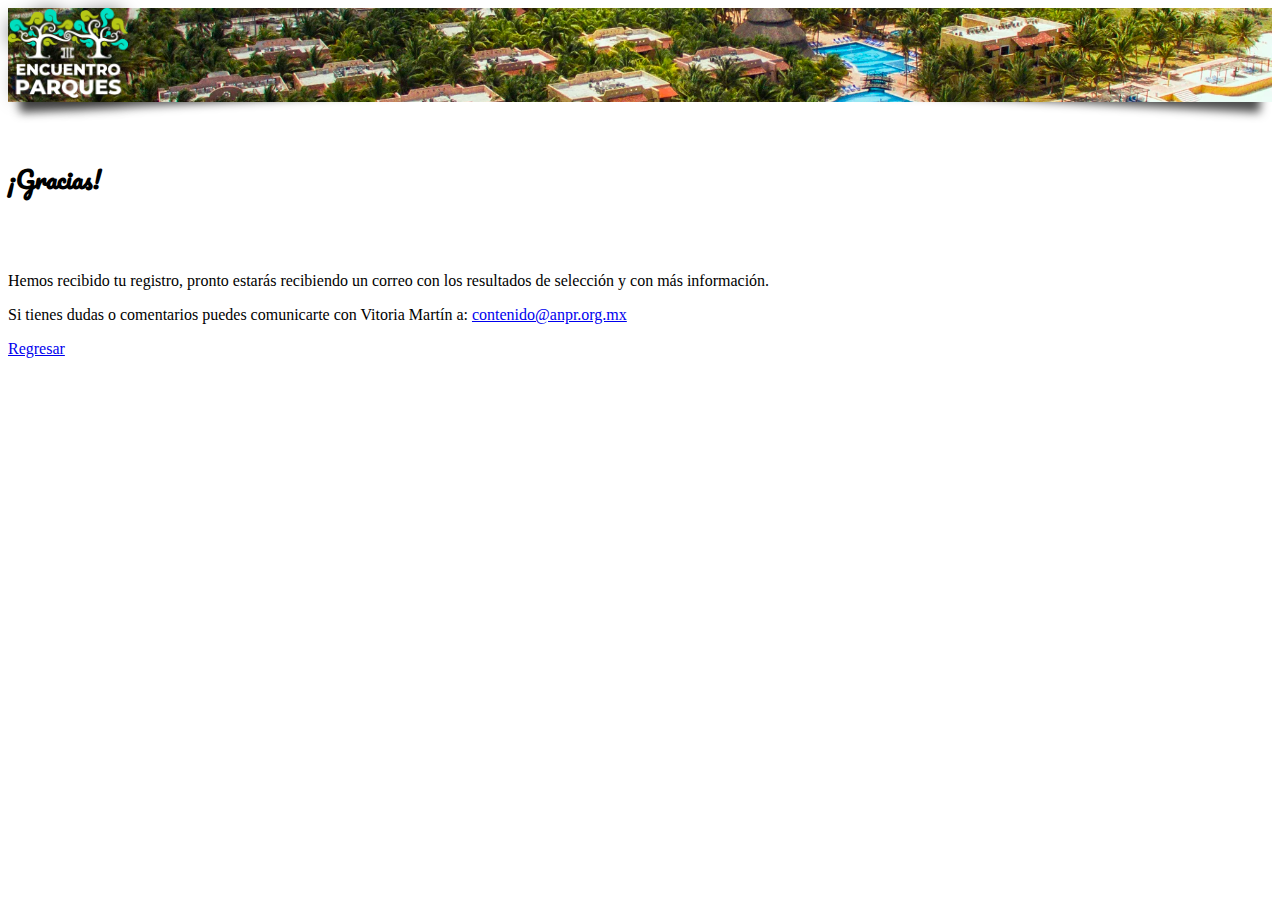
<file: gracias.html>
<!DOCTYPE html>
<html lang="es" dir="ltr">
  <head>
    <meta charset="utf-8">
    <title>Usuario Registrado</title>
    <link href="https://cdn.jsdelivr.net/npm/bootstrap@5.3.0-alpha1/dist/css/bootstrap.min.css" rel="stylesheet" integrity="sha384-GLhlTQ8iRABdZLl6O3oVMWSktQOp6b7In1Zl3/Jr59b6EGGoI1aFkw7cmDA6j6gD" crossorigin="anonymous">
    <link rel="stylesheet" href="./src/css/index.css">
    <link href="https://fonts.googleapis.com/css2?family=Pacifico&display=swap" rel="stylesheet">

    <style>
      .pacifico{
        font-family: 'Pacifico', cursive;;
      }
    </style>
  </head>
  <body>
    <header class="container-fluid py-5 text-center drop-shadow">
      <a href="https://worldurbanparkscongress.com/">
        <img class="d-block mx-auto mb-4" src="./src/img/logotipo.png" alt="" width="120" height="90">
      </a>
  </header><br><br>
  <section class="row center">
    <div class="col-12 text-center">
      <div class="text-center">
        <h2 class="animate__animated animate__fadeInDown pacifico mb-6">¡Gracias!</h2>
      </div><br><br>
      <div class="registrado__mensaje">
          <p>Hemos recibido tu registro, pronto estarás recibiendo un correo con los resultados de selección y con más información. 
          </p>
          <p>Si tienes dudas o comentarios puedes comunicarte con Vitoria Martín a:
            <a href="mailto:contenido@anpr.org.mx">contenido@anpr.org.mx</a>
          </p>
      </div>
      <div class="col-12">
        <a href="https://anpr.org.mx/encuentroparques/" class="btn btn-primary">Regresar</a>
      </div>
    </div>

  </section>
  </body>
</html>
</file>
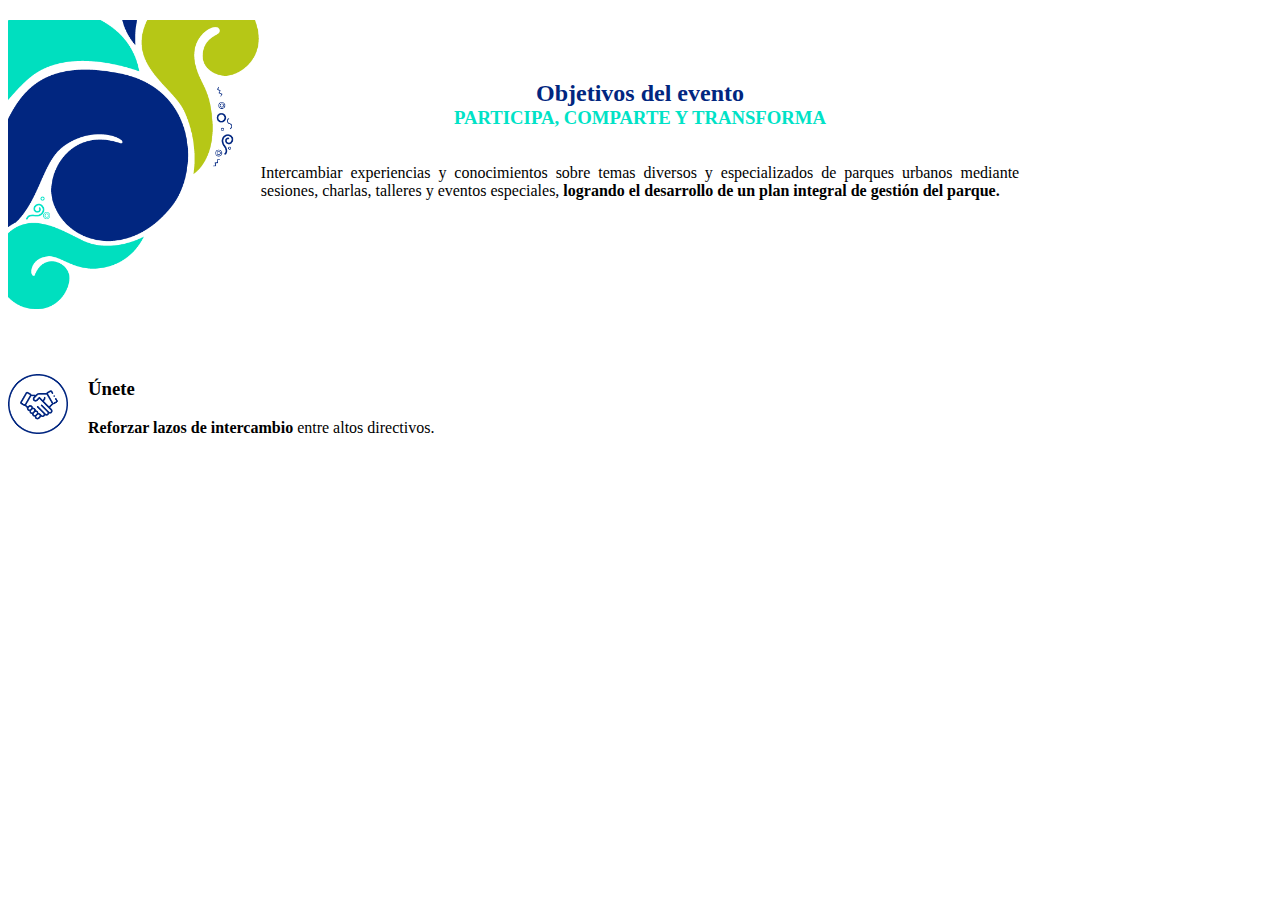
<file: landing.html>
<!DOCTYPE html>
<html lang="en">
<head>
    <meta charset="UTF-8">
    <meta http-equiv="X-UA-Compatible" content="IE=edge">
    <meta name="viewport" content="width=device-width, initial-scale=1.0">
    <title>Document</title>
    <style>
        .center{
            display: flex;
            justify-content: center;
            text-align: center;
            align-items: center;
            position: relative;
        }
        .objetivo-encuentro h2
        {
            padding-top: 60px;
            margin-bottom: 0px;
        }
        .objetivo-encuentro h3{
            padding-top: 0px;
            margin-top: 0px;
        }
        .objetivo-encuentro p{
            text-align: justify;
            width: 60%;
        }
        .aqua{
            color: #00E2C6;
        }
        .verde{
            color: #B6C716;
        }
        .azul{
            color: #012680;
        }

        .greca-fondo{
            position: absolute;
            height: 300px;
        }

        .objetivo{
            display: flex;
            column-gap: 20px;
        }
        .objetivo img{
            height: 60px;
        }
        .objetivo_icon{
            align-self: center;
        }
    </style>
</head>
<body>
    <div class="objetivo-encuentro">
        <img src="./src/img/greca.png" alt="" class="greca-fondo">
        <h2 class="azul center">Objetivos del evento</h2>
        <h3 class="aqua center">PARTICIPA, COMPARTE Y TRANSFORMA</h3>
        <div class="center">
            <p>Intercambiar experiencias y conocimientos sobre temas diversos y especializados de parques urbanos mediante sesiones, charlas, talleres y eventos especiales, <strong>logrando el desarrollo de un plan integral de gestión del parque.</strong></p>
        </div>
    </div><br><br><br><br><br><br><br><br>
    <div class="objetivo">
        <div class="objetivo_icon">
            <img src="./src/img/Unete.png" alt="">
        </div>
        <div class="objetivo_contenido">
            <h3>Únete</h3>
            <p><strong>Reforzar lazos de intercambio</strong> entre altos directivos.</p>
        </div>
    </div>
</body>
</html>
</file>
<file: src/css/index.css>
header{
    background-image: url(../img/foto_fondo.webp);
    background-position: center;
    background-size: cover;
    color: white;
    text-shadow: #000000 4px 2px 10px;
}
header img{
    filter: drop-shadow(2px 2px 10px black);
}
.datos_personales{
    border: 1px solid #eeecec;
    padding: 20px 30px;
    border-radius: 30px;
}
.drop-shadow {
    position: relative;
    width: 100%;
  }
  
  .drop-shadow:before,
  .drop-shadow:after {
    content: "";
    position: absolute;
    z-index: -1;
  }
 
.drop-shadow:before,
.drop-shadow:after {
  content: "";
  position: absolute;
  z-index: -1;
  bottom: 31px;
  left: 10px;
  width: 80%;
  height: 30%;
  box-shadow: 0 15px 10px rgba(0, 0, 0, 0.7);
  transform: rotate(-3deg);
}
.drop-shadow:after{
    right: 10px;
    left: auto;
    transform: rotate(3deg);
   }
</file>
